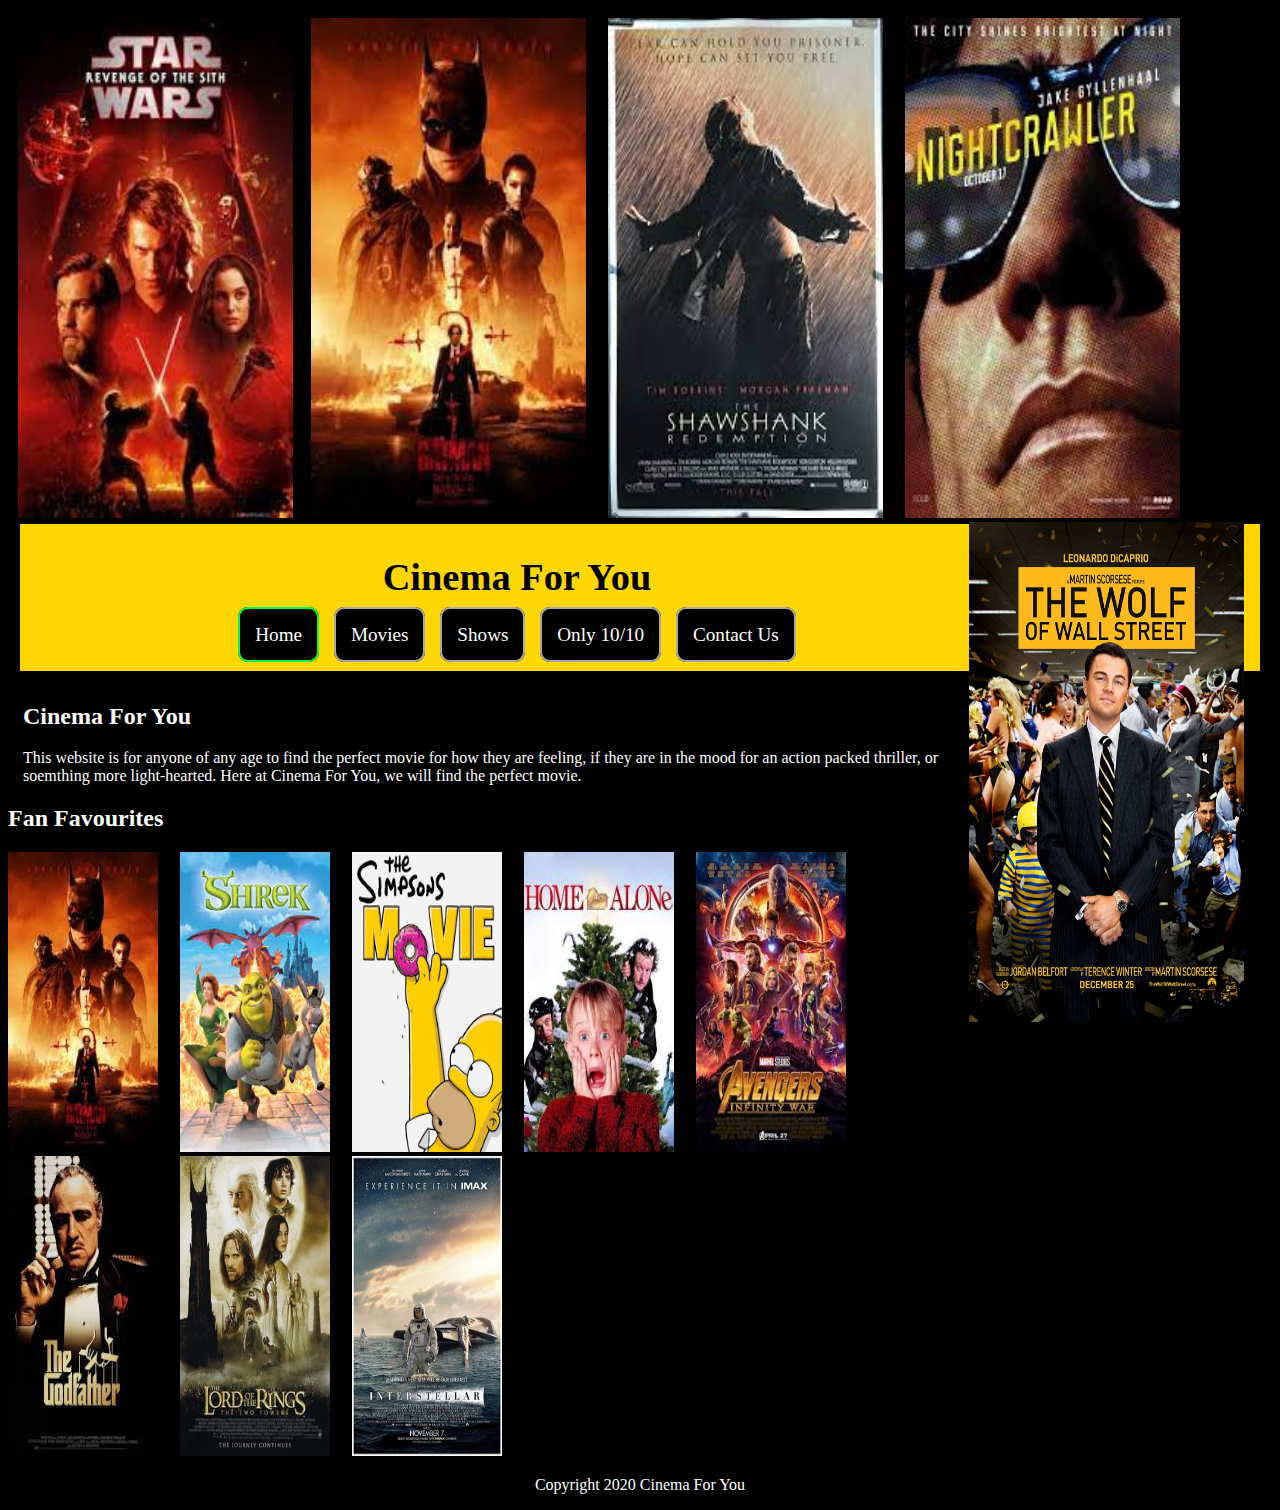
<file: index.html>
<!DOCTYPE html>
<!-- The following lines are comments
Auther : Joe Walsh S00222915
DAte created : 21/02/2022
Page Description : Home page of company sales web site-->

<html> <lang="en"> <!-- Declare the primary language for each website-->
<head>
    <meta charset="utf-8" /> <!--8-bit character encoding capable of encoding all possible characters-->
    <meta Name="description" content="Movie Website">
    <meta Name="keywords" content="Movies, Movie Reviews, Movie Rating">
    <meta Name="author" content="Joe Walsh">
    <title>Cinema For You</title>
    <link rel="stylesheet" type="text/css" href="styles/style.css"/>
    </head>
        <body> <!-- body tag start of body section display on screen -->
        <header>
            <img style ="float:left; margin-right:18px;" src="images/RevengeOfTheSith.jpg" alt="logo" width="275" height="500">
            <img style ="float:none; margin-right:18px;" src="images/TheBatman.jpg" alt="logo" width="275" height="500">
            <img style ="float:none; margin-right:18px;" src="images/ShawshankRedemption.jpg" alt="logo" width="275" height="500">
            <img style ="float:none; margin-right:18px;" src="images/Nightcrawler.jpg" alt="logo" width="275" height="500">
            <!--<img style ="float:none; margin-right:18px;" src="images/TheGentleman.jpg" alt="logo" width="275" height="500">-->
            <img style ="float:right; margin-right:18px;" src="images/WolfOfWallStreet.jpg" alt="logo" width="275" height="500">
            
            <Nav>
                <ul>
                    <h1>Cinema For You</h1>
                    <li id="active"> <a href="index.html"> Home</a></li>
                    <li> <a href="movie.html"> Movies</a></li>
                    <li> <a href="shows.html"> Shows</a></li>
                    <li> <a href="toprated.html"> Only 10/10</a></li>
                    <li> <a href="ContactUs.html"> Contact Us</a></li>
                    
                   
                </ul>
            </Nav>
        </header>
        <main> <!-- main wrapper tag that goes around your min content -->

            <article> <!-- section grouping of content -->
                <h2>Cinema For You</h2>
                
                <p>This website is for anyone of any age to find the perfect movie for how they are feeling, 
                    if they are in the mood for an action packed thriller, or soemthing more light-hearted. Here at
                 Cinema For You, we will find the perfect movie.</p>
            </article>

            <section> <h2>Fan Favourites</h2>
                <img style ="float:none; margin-right:18px;" src="images/TheBatman.jpg" alt="logo" width="150" height="300">
                <img style ="float:none; margin-right:18px;" src="images/shreck.jpg" alt="logo" width="150" height="300">
                <img style ="float:none; margin-right:18px;" src="images/simpsons.png" alt="logo" width="150" height="300">
                <img style ="float:none; margin-right:18px;" src="images/homeAlone.jpg" alt="logo" width="150" height="300">
                <img style ="float:none; margin-right:18px;" src="images/infinityWar.jpg" alt="logo" width="150" height="300">
                <img style ="float:none; margin-right:18px;" src="images/theGodFather.jpg" alt="logo" width="150" height="300">
                <img style ="float:none; margin-right:18px;" src="images/LordOfTheRIngs.jpg" alt="logo" width="150" height="300">
                <img style ="float:none; margin-right:18px;" src="images/interstellar.jpg" alt="logo" width="150" height="300">
                <!--<img style ="float:none; margin-right:18px;" src="images/QuietPlace.jpg" alt="logo" width="150" height="300">
                <img style ="float:none; margin-right:18px;" src="images/Nightcrawler.jpg" alt="logo" width="150" height="300">
                <img style ="float:none; margin-right:18px;" src="images/gladiator.jpg" alt="logo" width="150" height="300">
                <img style ="float:none; margin-right:18px;" src="images/darkknightjoker.jpg" alt="logo" width="150" height="300">
                <img style ="float:none; margin-right:18px;" src="images/joker.jpg" alt="logo" width="150" height="300">
                <img style ="float:none; margin-right:18px;" src="images/catchmeifucan.jpg" alt="logo" width="150" height="300">
                <img style ="float:none; margin-right:18px;" src="images/presitige.jpg" alt="logo" width="150" height="300">
                <img style ="float:none; margin-right:18px;" src="images/shutterisland.jpg" alt="logo" width="150" height="300">-->
                </section>

            <!--<aside class="left"> 
                <h2>Fan Favourites</h2>
                <img style ="float:none; margin-right:18px;" src="images/TheBatman.jpg" alt="logo" width="150" height="300">
                <img style ="float:none; margin-right:18px;" src="images/shreck.jpg" alt="logo" width="150" height="300">
                <img style ="float:none; margin-right:18px;" src="images/simpsons.png" alt="logo" width="150" height="300">
                <img style ="float:none; margin-right:18px;" src="images/homeAlone.jpg" alt="logo" width="150" height="300">
                <img style ="float:none; margin-right:18px;" src="images/infinityWar.jpg" alt="logo" width="150" height="300">
                <img style ="float:none; margin-right:18px;" src="images/theGodFather.jpg" alt="logo" width="150" height="300">
                <img style ="float:none; margin-right:18px;" src="images/LordOfTheRIngs.jpg" alt="logo" width="150" height="300">
                <img style ="float:none; margin-right:18px;" src="images/interstellar.jpg" alt="logo" width="150" height="300">
                <img style ="float:none; margin-right:18px;" src="images/QuietPlace.jpg" alt="logo" width="150" height="300">
                <img style ="float:none; margin-right:18px;" src="images/Nightcrawler.jpg" alt="logo" width="150" height="300">
                <img style ="float:none; margin-right:18px;" src="images/gladiator.jpg" alt="logo" width="150" height="300">
                <img style ="float:none; margin-right:18px;" src="images/darkknightjoker.jpg" alt="logo" width="150" height="300">
                <img style ="float:none; margin-right:18px;" src="images/joker.jpg" alt="logo" width="150" height="300">
                <img style ="float:none; margin-right:18px;" src="images/catchmeifucan.jpg" alt="logo" width="150" height="300">
                <img style ="float:none; margin-right:18px;" src="images/presitige.jpg" alt="logo" width="150" height="300">
                <img style ="float:none; margin-right:18px;" src="images/shutterisland.jpg" alt="logo" width="150" height="300">-->
                

            <!--<aside>
                <h2>Top Box Office</h2>
                <img style ="float:none; margin-right:18px;" src="images/deathonthenile.jfif" alt="logo" width="150" height="300">
                <img style ="float:none; margin-right:18px;" src="images/dog.jfif" alt="logo" width="150" height="300">
                <img style ="float:none; margin-right:18px;" src="images/sing2.jfif" alt="logo" width="150" height="300">
                <img style ="float:none; margin-right:18px;" src="images/uncharted.jfif" alt="logo" width="150" height="300">
                <img style ="float:none; margin-right:18px;" src="images/TheBatman.jpg" alt="logo" width="150" height="300">
                <img style ="float:none; margin-right:18px;" src="images/spidermannowayhome.jfif" alt="logo" width="150" height="300">
            </aside>-->
        </main>
        <footer> <!-- footer grouping of content for the bottom of the screen and will  need css to place at the bottom -->
            <p>Copyright 2020 Cinema For You</p>
        </footer>
    </body>
</html>
</file>
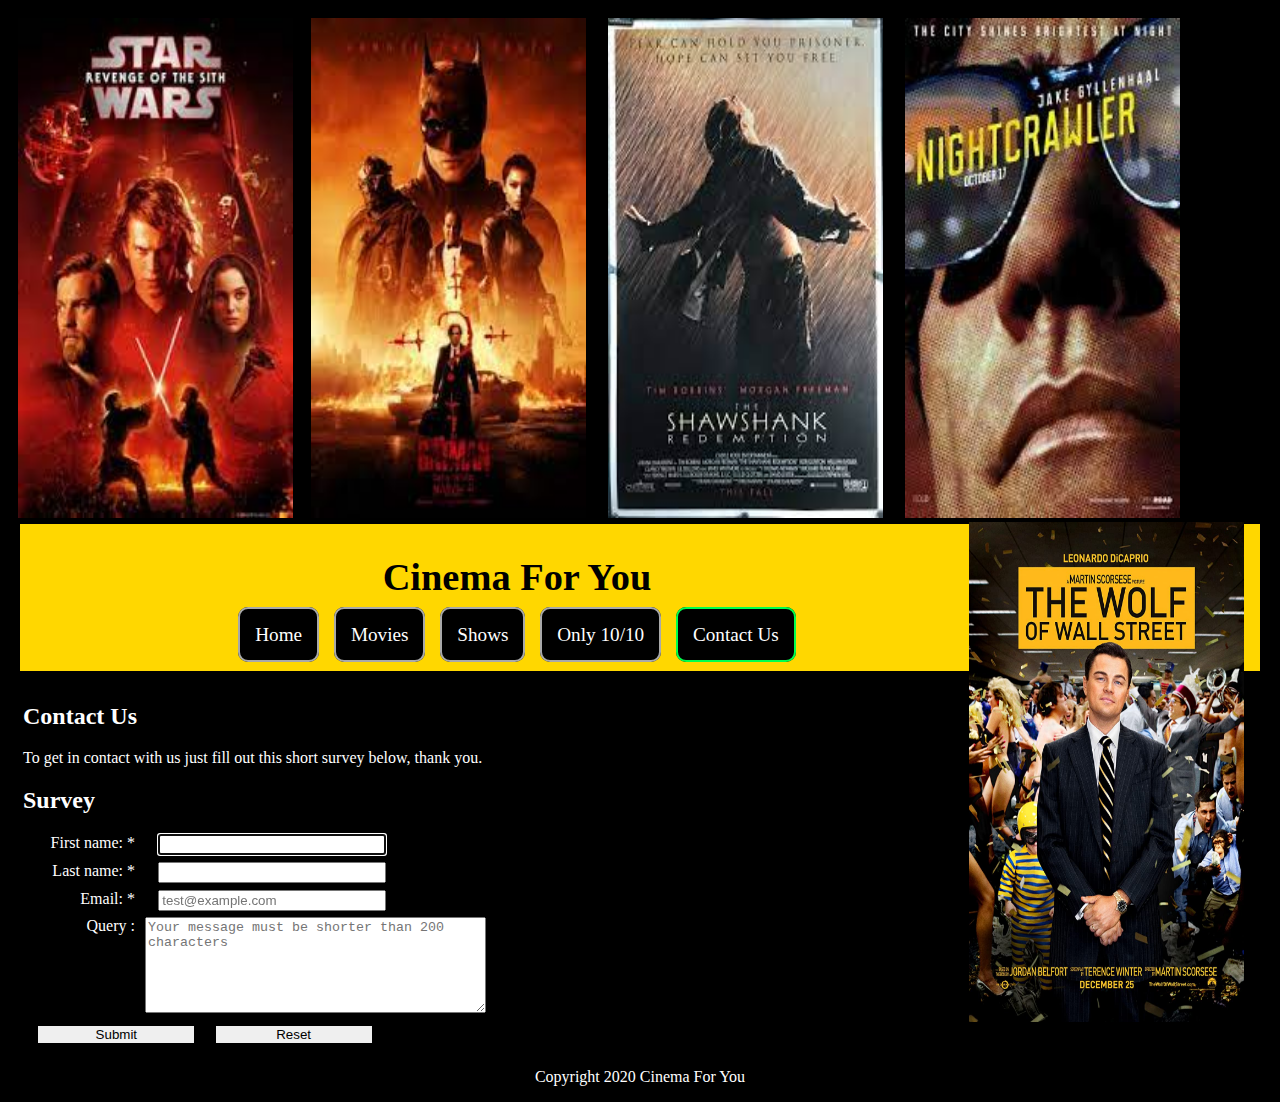
<file: ContactUs.html>
<!DOCTYPE html>
<!-- The following lines are comments
Auther : Joe Walsh S00222915
DAte created : 21/02/2022
Page Description : Home page of company sales web site-->

<html> <lang="en"> <!-- Declare the primary language for each website-->
<head>
    <meta charset="utf-8" /> <!--8-bit character encoding capable of encoding all possible characters-->
    <meta Name="description" content="Movie Website">
    <meta Name="keywords" content="Movies, Movie Reviews, Movie Rating">
    <meta Name="author" content="Joe Walsh">
    <title>Cinema For You</title>
    <link rel="stylesheet" type="text/css" href="styles/style.css"/>
    </head>
    <body> <!-- body tag start of body section display on screen -->
        <header>
            <img style ="float:left; margin-right:18px;" src="images/RevengeOfTheSith.jpg" alt="logo" width="275" height="500">
            <img style ="float:none; margin-right:18px;" src="images/TheBatman.jpg" alt="logo" width="275" height="500">
            <img style ="float:none; margin-right:18px;" src="images/ShawshankRedemption.jpg" alt="logo" width="275" height="500">
            <img style ="float:none; margin-right:18px;" src="images/Nightcrawler.jpg" alt="logo" width="275" height="500">
            <!--<img style ="float:none; margin-right:18px;" src="images/TheGentleman.jpg" alt="logo" width="275" height="500">-->
            <img style ="float:right; margin-right:18px;" src="images/WolfOfWallStreet.jpg" alt="logo" width="275" height="500">
            
            <Nav>
                <ul>
                    <h1>Cinema For You</h1>
                    <li> <a href="index.html"> Home</a></li>
                    <li> <a href="movie.html"> Movies</a></li>
                    <li> <a href="shows.html"> Shows</a></li>
                    <li> <a href="toprated.html"> Only 10/10</a></li>
                    <li id="active"> <a href="ContactUs.html"> Contact Us</a></li>
                </ul>
            </Nav>
        </header>
        <main> <!-- main wrapper tag that goes around your min content -->

            <article> <!-- section grouping of content -->
<style>
label {
    float: left;
    width: 112px;
    padding-right: 10px;
    text-align: right;
}

input {
    margin-left: 1em;
    margin-bottom: .5em;
    width: 220px;
}

#button, #reset {
    margin-top: .5em;
    width: 12em;
    border: 2px solid black;
}
</style>
                <h2>Contact Us</h2>
                
                <p>To get in contact with us just fill out this short survey below, thank you.</p>

                <h2>Survey</h2>
                <form action="" method="get">
                    <label for="first_name">First name: <span class="required">*</span></label>
                    <input type="text" name="first_name" id="first_name" autofocus required><br>
                    <label for="last_name">Last name: <span class="required">*</span></label>
                    <input type="text" name="last_name" id="last_name" autofocus required><br>
                    <label for="email">Email: <span class="required">*</span></label>
                    <input type="email" name="email" id="email" required placeholder="test@example.com"><br>

                <label for="message"> Query  :  </label>
                <textarea cols="40" rows="6"
                id="message" name="message" placeholder="Your message must be shorter than 200 characters" data-maxlength="200"></textarea><br>
                <input type="submit" name="submit" id="button" value="Submit">
                <input type="reset" name="reset" id="reset">
                </form>
            </article>

        </main>
        <footer> <!-- footer grouping of content for the bottom of the screen and will  need css to place at the bottom -->
            <p>Copyright 2020 Cinema For You</p>
        </footer>
    </body>
</html>
</file>
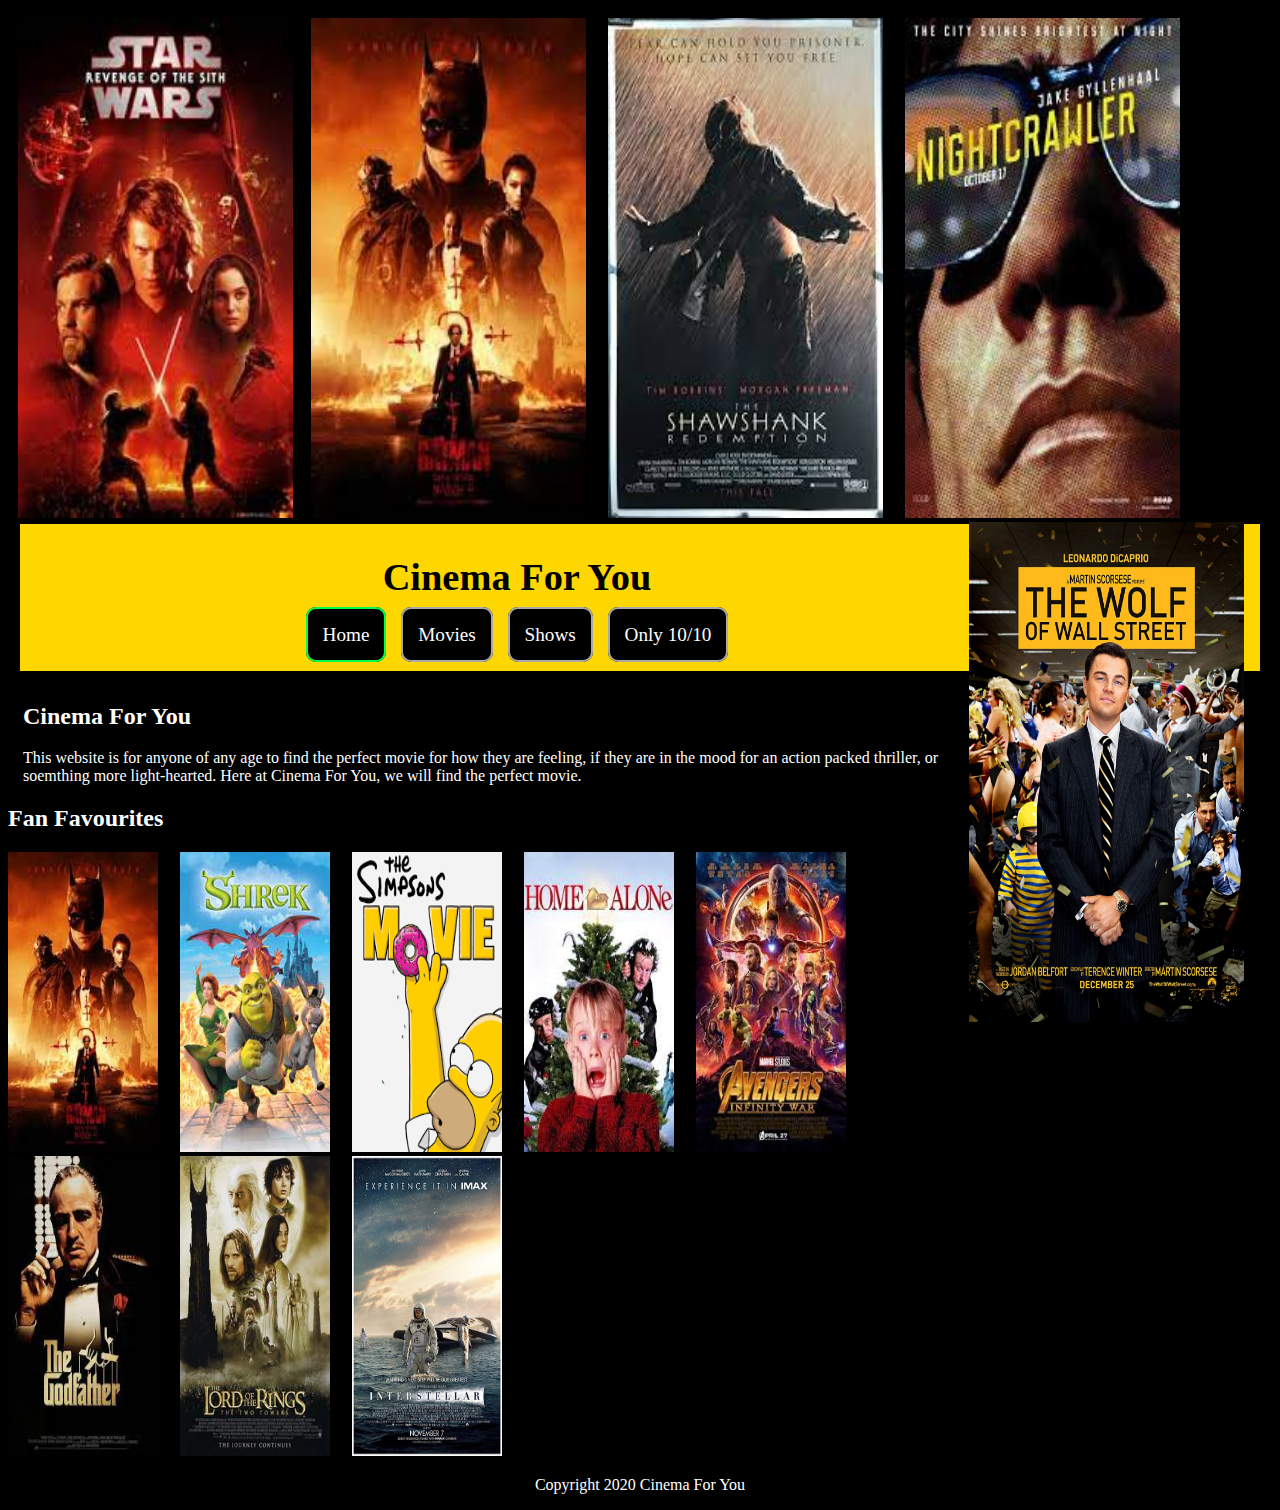
<file: homepage.html>
<!DOCTYPE html>
<!-- The following lines are comments
Auther : Joe Walsh S00222915
DAte created : 21/02/2022
Page Description : Home page of company sales web site-->

<html> <lang="en"> <!-- Declare the primary language for each website-->
<head>
    <meta charset="utf-8" /> <!--8-bit character encoding capable of encoding all possible characters-->
    <meta NWme="description" content="Movie Website">
    <meta NWme="keywords" content="Movies, Movie Reviews, Movie Rating">
    <meta NWme="author" content="Joe Walsh">
    <title>Cinema For You</title>
    <link rel="stylesheet" type="text/css" href="styles/style.css"/>
    </head>
    <body> <!-- body tag start of body section display on screen -->
        <header>
            <img style ="float:left; margin-right:18px;" src="images/RevengeOfTheSith.jpg" alt="logo" width="275" height="500">
            <img style ="float:none; margin-right:18px;" src="images/TheBatman.jpg" alt="logo" width="275" height="500">
            <img style ="float:none; margin-right:18px;" src="images/ShawshankRedemption.jpg" alt="logo" width="275" height="500">
            <img style ="float:none; margin-right:18px;" src="images/Nightcrawler.jpg" alt="logo" width="275" height="500">
            <!--<img style ="float:none; margin-right:18px;" src="images/TheGentleman.jpg" alt="logo" width="275" height="500">-->
            <img style ="float:right; margin-right:18px;" src="images/WolfOfWallStreet.jpg" alt="logo" width="275" height="500">
            
            <Nav>
                <ul>
                    <h1>Cinema For You</h1>
                    <li id="active"> <a href="homepage.html"> Home</a></li>
                    <li> <a href="movie.html"> Movies</a></li>
                    <li> <a href="shows.html"> Shows</a></li>
                    <li> <a href="toprated.html"> Only 10/10</a></li>
                    
                   
                </ul>
            </Nav>
        </header>
        <main> <!-- main wrapper tag that goes around your min content -->

            <article> <!-- section grouping of content -->
                <h2>Cinema For You</h2>
                
                <p>This website is for anyone of any age to find the perfect movie for how they are feeling, 
                    if they are in the mood for an action packed thriller, or soemthing more light-hearted. Here at
                 Cinema For You, we will find the perfect movie.</p>
            </article>

            <section> <h2>Fan Favourites</h2>
                <img style ="float:none; margin-right:18px;" src="images/TheBatman.jpg" alt="logo" width="150" height="300">
                <img style ="float:none; margin-right:18px;" src="images/shreck.jpg" alt="logo" width="150" height="300">
                <img style ="float:none; margin-right:18px;" src="images/simpsons.png" alt="logo" width="150" height="300">
                <img style ="float:none; margin-right:18px;" src="images/homeAlone.jpg" alt="logo" width="150" height="300">
                <img style ="float:none; margin-right:18px;" src="images/infinityWar.jpg" alt="logo" width="150" height="300">
                <img style ="float:none; margin-right:18px;" src="images/theGodFather.jpg" alt="logo" width="150" height="300">
                <img style ="float:none; margin-right:18px;" src="images/LordOfTheRIngs.jpg" alt="logo" width="150" height="300">
                <img style ="float:none; margin-right:18px;" src="images/interstellar.jpg" alt="logo" width="150" height="300">
                <!--<img style ="float:none; margin-right:18px;" src="images/QuietPlace.jpg" alt="logo" width="150" height="300">
                <img style ="float:none; margin-right:18px;" src="images/Nightcrawler.jpg" alt="logo" width="150" height="300">
                <img style ="float:none; margin-right:18px;" src="images/gladiator.jpg" alt="logo" width="150" height="300">
                <img style ="float:none; margin-right:18px;" src="images/darkknightjoker.jpg" alt="logo" width="150" height="300">
                <img style ="float:none; margin-right:18px;" src="images/joker.jpg" alt="logo" width="150" height="300">
                <img style ="float:none; margin-right:18px;" src="images/catchmeifucan.jpg" alt="logo" width="150" height="300">
                <img style ="float:none; margin-right:18px;" src="images/presitige.jpg" alt="logo" width="150" height="300">
                <img style ="float:none; margin-right:18px;" src="images/shutterisland.jpg" alt="logo" width="150" height="300">-->
                </section>

            <!--<aside class="left"> 
                <h2>Fan Favourites</h2>
                <img style ="float:none; margin-right:18px;" src="images/TheBatman.jpg" alt="logo" width="150" height="300">
                <img style ="float:none; margin-right:18px;" src="images/shreck.jpg" alt="logo" width="150" height="300">
                <img style ="float:none; margin-right:18px;" src="images/simpsons.png" alt="logo" width="150" height="300">
                <img style ="float:none; margin-right:18px;" src="images/homeAlone.jpg" alt="logo" width="150" height="300">
                <img style ="float:none; margin-right:18px;" src="images/infinityWar.jpg" alt="logo" width="150" height="300">
                <img style ="float:none; margin-right:18px;" src="images/theGodFather.jpg" alt="logo" width="150" height="300">
                <img style ="float:none; margin-right:18px;" src="images/LordOfTheRIngs.jpg" alt="logo" width="150" height="300">
                <img style ="float:none; margin-right:18px;" src="images/interstellar.jpg" alt="logo" width="150" height="300">
                <img style ="float:none; margin-right:18px;" src="images/QuietPlace.jpg" alt="logo" width="150" height="300">
                <img style ="float:none; margin-right:18px;" src="images/Nightcrawler.jpg" alt="logo" width="150" height="300">
                <img style ="float:none; margin-right:18px;" src="images/gladiator.jpg" alt="logo" width="150" height="300">
                <img style ="float:none; margin-right:18px;" src="images/darkknightjoker.jpg" alt="logo" width="150" height="300">
                <img style ="float:none; margin-right:18px;" src="images/joker.jpg" alt="logo" width="150" height="300">
                <img style ="float:none; margin-right:18px;" src="images/catchmeifucan.jpg" alt="logo" width="150" height="300">
                <img style ="float:none; margin-right:18px;" src="images/presitige.jpg" alt="logo" width="150" height="300">
                <img style ="float:none; margin-right:18px;" src="images/shutterisland.jpg" alt="logo" width="150" height="300">-->
                

            <!--<aside>
                <h2>Top Box Office</h2>
                <img style ="float:none; margin-right:18px;" src="images/deathonthenile.jfif" alt="logo" width="150" height="300">
                <img style ="float:none; margin-right:18px;" src="images/dog.jfif" alt="logo" width="150" height="300">
                <img style ="float:none; margin-right:18px;" src="images/sing2.jfif" alt="logo" width="150" height="300">
                <img style ="float:none; margin-right:18px;" src="images/uncharted.jfif" alt="logo" width="150" height="300">
                <img style ="float:none; margin-right:18px;" src="images/TheBatman.jpg" alt="logo" width="150" height="300">
                <img style ="float:none; margin-right:18px;" src="images/spidermannowayhome.jfif" alt="logo" width="150" height="300">
            </aside>-->
        </main>
        <footer> <!-- footer grouping of content for the bottom of the screen and will  need css to place at the bottom -->
            <p>Copyright 2020 Cinema For You</p>
        </footer>
    </body>
</html>
</file>
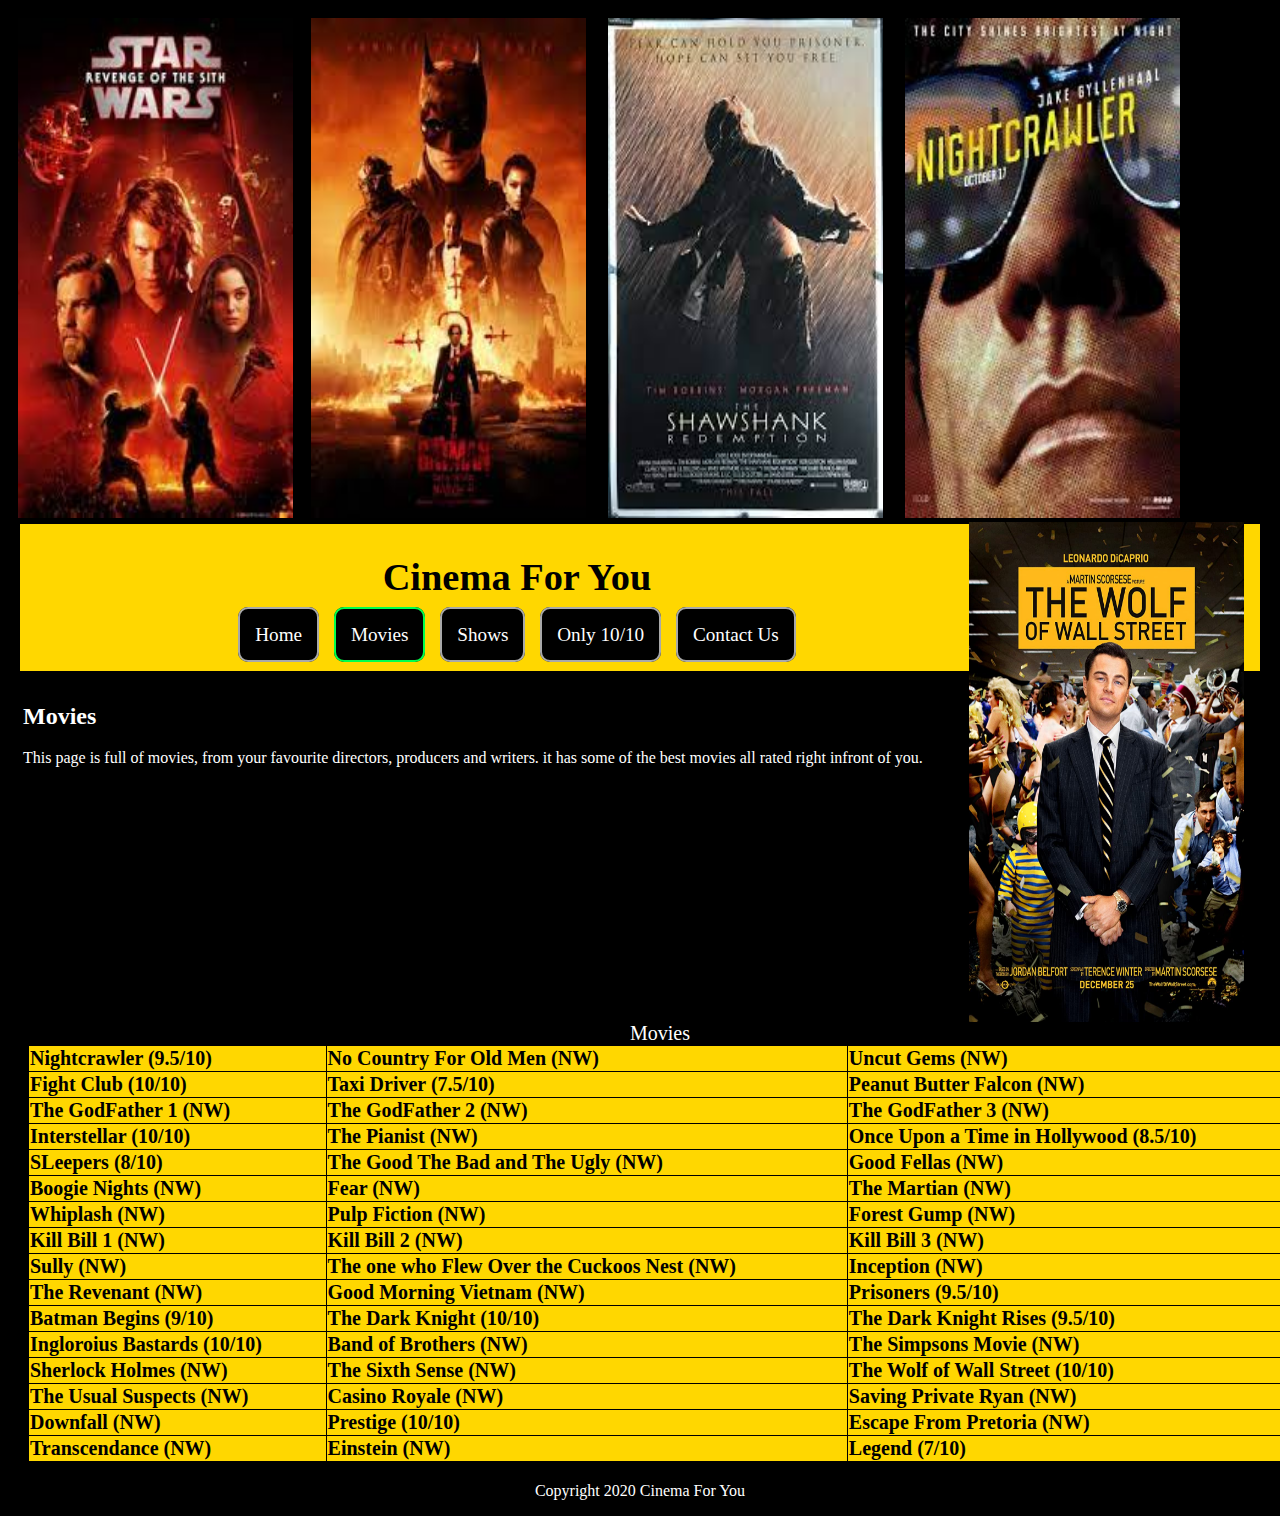
<file: movie.html>
<!DOCTYPE html>
<!-- The following lines are comments
Auther : Joe Walsh S00222915
DAte created : 21/02/2022
Page Description : Home page of company sales web site-->

<html> <lang="en"> <!-- Declare the primary language for each website-->
<head>
    <meta charset="utf-8" /> <!--8-bit character encoding capable of encoding all possible characters-->
    <meta Name="description" content="Movie Website">
    <meta Name="keywords" content="Movies, Movie Reviews, Movie Rating">
    <meta Name="author" content="Joe Walsh">
    <title>Cinema For You</title>
    <link rel="stylesheet" type="text/css" href="styles/stylemovies.css"/>
    </head>
    <body> <!-- body tag start of body section display on screen -->
        <header>
            <img style ="float:left; margin-right:18px;" src="images/RevengeOfTheSith.jpg" alt="logo" width="275" height="500">
            <img style ="float:none; margin-right:18px;" src="images/TheBatman.jpg" alt="logo" width="275" height="500">
            <img style ="float:none; margin-right:18px;" src="images/ShawshankRedemption.jpg" alt="logo" width="275" height="500">
            <img style ="float:none; margin-right:18px;" src="images/Nightcrawler.jpg" alt="logo" width="275" height="500">
            <!--<img style ="float:none; margin-right:18px;" src="images/TheGentleman.jpg" alt="logo" width="275" height="500">-->
            <img style ="float:right; margin-right:18px;" src="images/WolfOfWallStreet.jpg" alt="logo" width="275" height="500">
            
            <Nav>
                <ul>
                    <h1>Cinema For You</h1>
                    <li> <a href="index.html"> Home</a></li>
                    <li id="active"> <a href="movie.html"> Movies</a></li>
                    <li> <a href="shows.html"> Shows</a></li>
                    <li> <a href="toprated.html"> Only 10/10</a></li>
                    <li> <a href="ContactUs.html"> Contact Us</a></li>
                    
                   
                </ul>
            </Nav>
        </header>
        <main> <!-- main wrapper tag that goes around your min content -->

            <article> <!-- section grouping of content -->
                <h2>Movies</h2>
                
                <p>This page is full of movies, from your favourite directors, producers and writers.
                    it has some of the best movies all rated right infront of you.
                </p>
            </article>
            <section> 
                <table>
                    <caption>Movies</caption>
                    <tr>
                        <th>Nightcrawler (9.5/10)</th>
                        <th>No Country For Old Men (NW)</th>
                        <th>Uncut Gems (NW)</th>
                    </tr>
                    <tr>
                        <th>Fight Club (10/10)</th>
                        <th>Taxi Driver (7.5/10)</th>
                        <th>Peanut Butter Falcon (NW)</th>
                    </tr>
                    <tr>
                        <th>The GodFather 1 (NW)</th>
                        <th>The GodFather 2 (NW)</th>
                        <th>The GodFather 3 (NW)</th>
                    </tr>
                    <tr>
                        <th>Interstellar (10/10)</th>
                        <th>The Pianist (NW)</th>
                        <th>Once Upon a Time in Hollywood (8.5/10)</th>
                    </tr>
                    <tr>
                        <th>SLeepers (8/10)</th>
                        <th>The Good The Bad and The Ugly (NW)</th>
                        <th>Good Fellas (NW)</th>
                    </tr>
                    <tr>
                        <th>Boogie Nights (NW)</th>
                        <th>Fear (NW)</th>
                        <th>The Martian (NW)</th>
                    </tr>
                    <tr>
                        <th>Whiplash (NW)</th>
                        <th>Pulp Fiction (NW)</th>
                        <th>Forest Gump (NW)</th>
                    </tr>
                    <tr>
                        <th>Kill Bill 1 (NW)</th>
                        <th>Kill Bill 2 (NW)</th>
                        <th>Kill Bill 3 (NW)</th>
                    </tr>
                    <tr>
                        <th>Sully (NW)</th>
                        <th>The one who Flew Over the Cuckoos Nest (NW)</th>
                        <th>Inception (NW)</th>
                    </tr>
                    <tr>
                        <th>The Revenant (NW)</th>
                        <th>Good Morning Vietnam (NW)</th>
                        <th>Prisoners (9.5/10)</th>
                    </tr>
                    <tr>
                        <th>Batman Begins (9/10)</th>
                        <th>The Dark Knight (10/10)</th>
                        <th>The Dark Knight Rises (9.5/10)</th>
                    </tr>
                    <tr>
                        <th>Ingloroius Bastards (10/10)</th>
                        <th>Band of Brothers (NW)</th>
                        <th> The Simpsons Movie (NW)</th>
                    </tr>
                    <tr>
                        <th>Sherlock Holmes (NW)</th>
                        <th>The Sixth Sense (NW)</th>
                        <th>The Wolf of Wall Street (10/10)</th>
                    </tr>
                    <tr>
                        <th>The Usual Suspects (NW)</th>
                        <th>Casino Royale (NW)</th>
                        <th>Saving Private Ryan (NW)</th>
                    </tr>
                    <tr>
                        <th>Downfall (NW)</th>
                        <th>Prestige (10/10)</th>
                        <th>Escape From Pretoria (NW)</th>
                    </tr>
                    <tr>
                        <th>Transcendance (NW)</th>
                        <th>Einstein (NW)</th>
                        <th>Legend (7/10)</th>
                    </tr>
                   
                </table>
            </section>
            
        </main>
        <footer> <!-- footer grouping of content for the bottom of the screen and will  need css to place at the bottom -->
            <p>Copyright 2020 Cinema For You</p>
        </footer>
    </body>
</html>
</file>
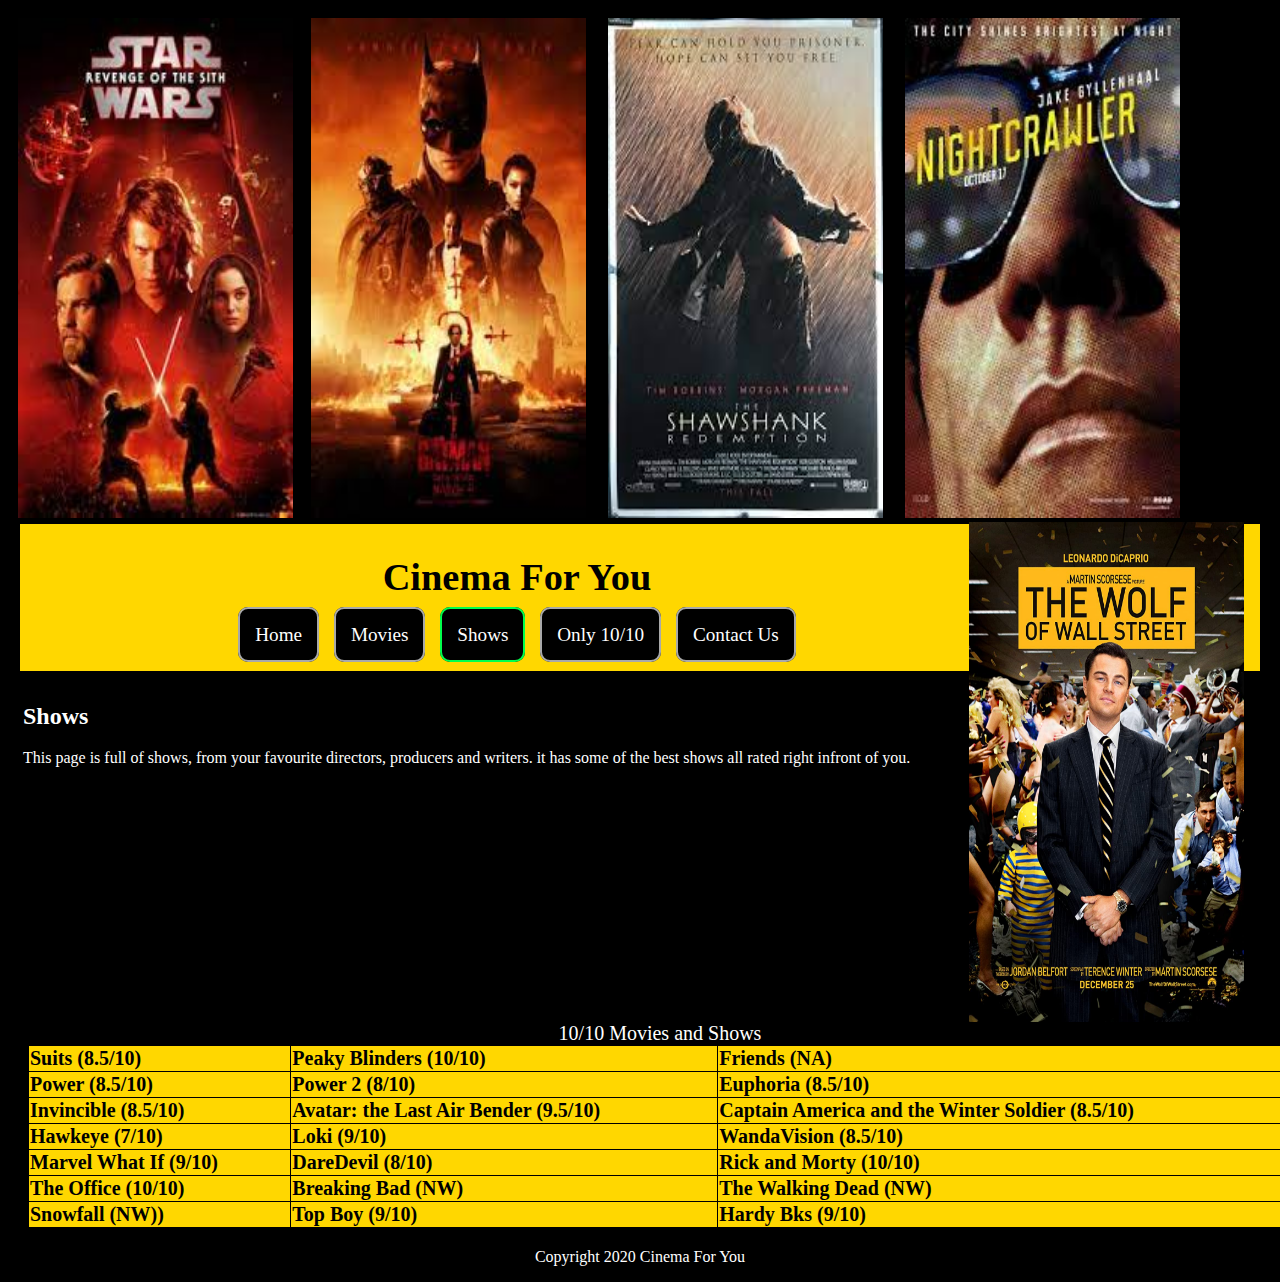
<file: shows.html>
<!DOCTYPE html>
<!-- The following lines are comments
Auther : Joe Walsh S00222915
DAte created : 21/02/2022
Page Description : Home page of company sales web site-->

<html> <lang="en"> <!-- Declare the primary language for each website-->
<head>
    <meta charset="utf-8" /> <!--8-bit character encoding capable of encoding all possible characters-->
    <meta NWme="description" content="Movie Website">
    <meta NWme="keywords" content="Movies, Movie Reviews, Movie Rating">
    <meta NWme="author" content="Joe Walsh">
    <title>Cinema For You</title>
    <link rel="stylesheet" type="text/css" href="styles/stylemovies.css"/>
    </head>
    <body> <!-- body tag start of body section display on screen -->
        <header>
            <img style ="float:left; margin-right:18px;" src="images/RevengeOfTheSith.jpg" alt="logo" width="275" height="500">
            <img style ="float:none; margin-right:18px;" src="images/TheBatman.jpg" alt="logo" width="275" height="500">
            <img style ="float:none; margin-right:18px;" src="images/ShawshankRedemption.jpg" alt="logo" width="275" height="500">
            <img style ="float:none; margin-right:18px;" src="images/Nightcrawler.jpg" alt="logo" width="275" height="500">
            <!--<img style ="float:none; margin-right:18px;" src="images/TheGentleman.jpg" alt="logo" width="275" height="500">-->
            <img style ="float:right; margin-right:18px;" src="images/WolfOfWallStreet.jpg" alt="logo" width="275" height="500">
            
            <Nav>
                <ul>
                    <h1>Cinema For You</h1>
                    <li> <a href="index.html"> Home</a></li>
                    <li > <a href="movie.html"> Movies</a></li>
                    <li id="active"> <a href="shows.html"> Shows</a></li>
                    <li> <a href="toprated.html"> Only 10/10</a></li>
                    <li> <a href="ContactUs.html"> Contact Us</a></li>
                   
                </ul>
            </Nav>
        </header>
        <main> <!-- main wrapper tag that goes around your min content -->

            <article> <!-- section grouping of content -->
                <h2>Shows</h2>
                
                <p>This page is full of shows, from your favourite directors, producers and writers.
                    it has some of the best shows all rated right infront of you.</p>
            </article>
            <section> 
                <table>
                    <caption>10/10 Movies and Shows</caption>
                    <tr>
                        <th>Suits (8.5/10)</th>
                        <th>Peaky Blinders (10/10)</th>
                        <th>Friends (NA)</th>
                    </tr>
                    <tr>
                        <th>Power (8.5/10)</th>
                        <th>Power 2 (8/10)</th>
                        <th>Euphoria (8.5/10)</th>
                    </tr>
                    <tr>
                        <th>Invincible (8.5/10)</th>
                        <th>Avatar: the Last Air Bender (9.5/10)</th>
                        <th>Captain America and the Winter Soldier (8.5/10)</th>
                    </tr>
                    <tr>
                        <th>Hawkeye (7/10)</th>
                        <th>Loki (9/10)</th>
                        <th>WandaVision (8.5/10)</th>
                    </tr>
                    <tr>
                        <th>Marvel What If (9/10)</th>
                        <th>DareDevil (8/10)</th>
                        <th>Rick and Morty (10/10)</th>
                    </tr>
                    <tr>
                        <th>The Office (10/10)</th>
                        <th>Breaking Bad (NW)</th>
                        <th>The Walking Dead (NW)</th>
                    </tr>
                    <tr>
                        <th>Snowfall (NW))</th>
                        <th>Top Boy (9/10)</th>
                        <th>Hardy Bks (9/10)</th>
                    </tr>
                </table>
            </section>
            
        </main>
        <footer> <!-- footer grouping of content for the bottom of the screen and will  need css to place at the bottom -->
            <p>Copyright 2020 Cinema For You</p>
        </footer>
    </body>
</html>
</file>
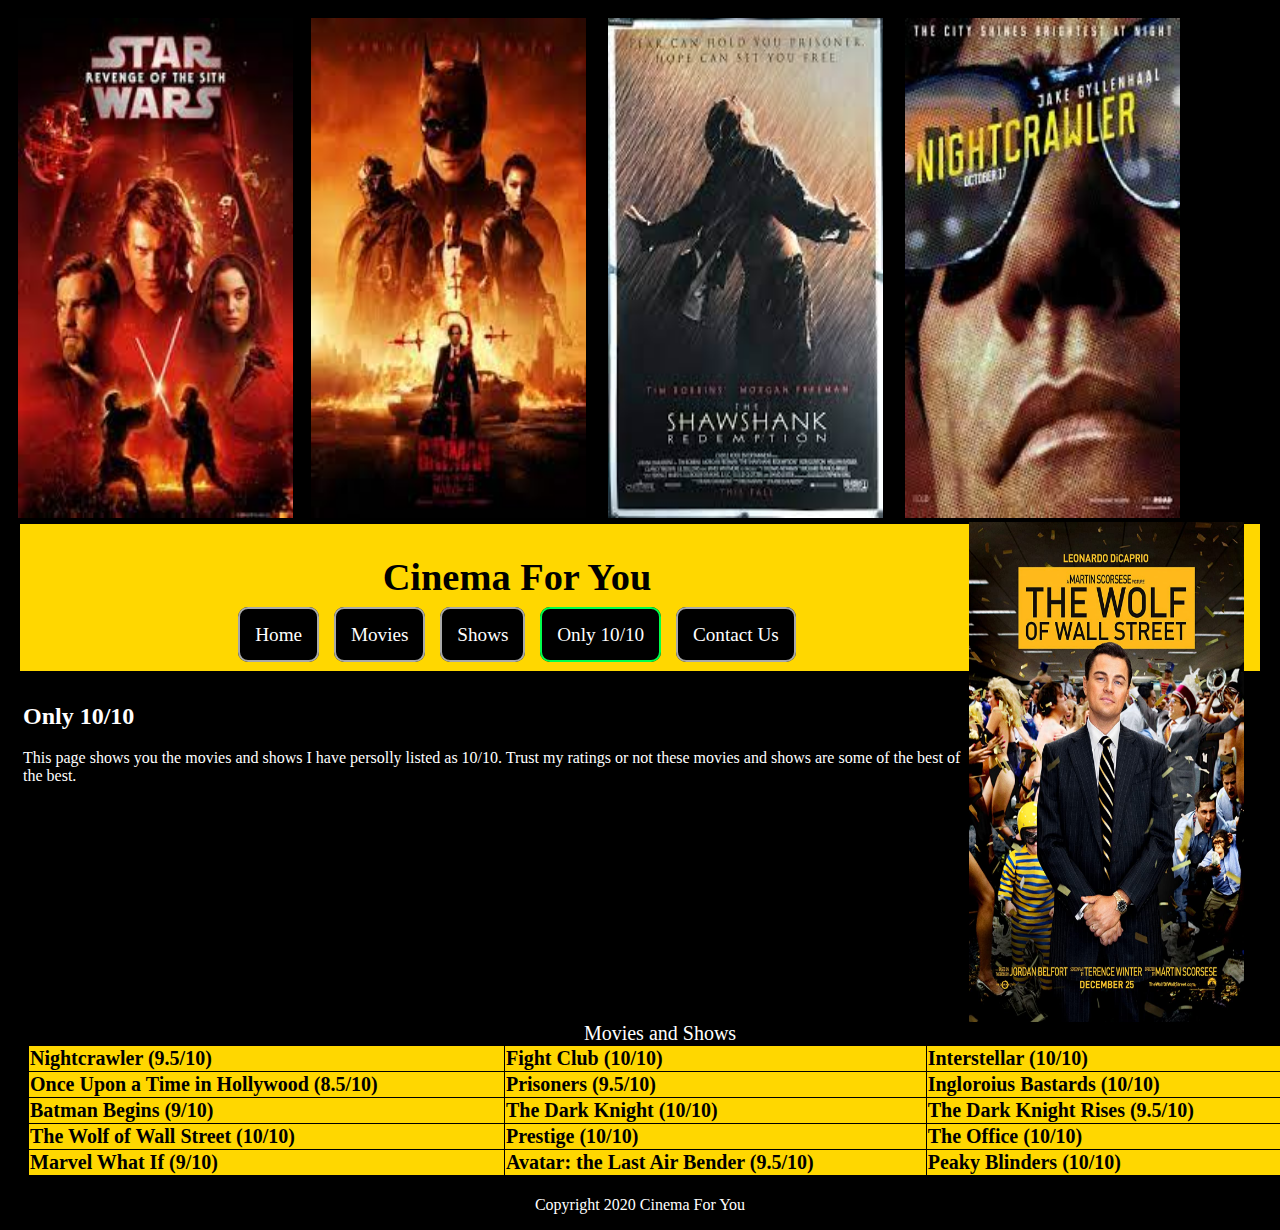
<file: toprated.html>
<!DOCTYPE html>
<!-- The following lines are comments
Auther : Joe Walsh S00222915
DAte created : 21/02/2022
Page Description : Home page of company sales web site-->

<html> <lang="en"> <!-- Declare the primary language for each website-->
<head>
    <meta charset="utf-8" /> <!--8-bit character encoding capable of encoding all possible characters-->
    <meta NWme="description" content="Movie Website">
    <meta NWme="keywords" content="Movies, Movie Reviews, Movie Rating">
    <meta NWme="author" content="Joe Walsh">
    <title>Cinema For You</title>
    <link rel="stylesheet" type="text/css" href="styles/stylemovies.css"/>
    </head>
    <body> <!-- body tag start of body section display on screen -->
        <header>
            <img style ="float:left; margin-right:18px;" src="images/RevengeOfTheSith.jpg" alt="logo" width="275" height="500">
            <img style ="float:none; margin-right:18px;" src="images/TheBatman.jpg" alt="logo" width="275" height="500">
            <img style ="float:none; margin-right:18px;" src="images/ShawshankRedemption.jpg" alt="logo" width="275" height="500">
            <img style ="float:none; margin-right:18px;" src="images/Nightcrawler.jpg" alt="logo" width="275" height="500">
            <!--<img style ="float:none; margin-right:18px;" src="images/TheGentleman.jpg" alt="logo" width="275" height="500">-->
            <img style ="float:right; margin-right:18px;" src="images/WolfOfWallStreet.jpg" alt="logo" width="275" height="500">
            
            <Nav>
                <ul>
                    <h1>Cinema For You</h1>
                    <li> <a href="index.html"> Home</a></li>
                    <li> <a href="movie.html"> Movies</a></li>
                    <li> <a href="shows.html"> Shows</a></li>
                    <li id="active"> <a href="toprated.html"> Only 10/10</a></li>
                    <li> <a href="ContactUs.html"> Contact Us</a></li>
                    
                   
                </ul>
            </Nav>
        </header>
        <main> <!-- main wrapper tag that goes around your min content -->

            <article> <!-- section grouping of content -->
                <h2>Only 10/10</h2>
                
                <p>This page shows you the movies and shows I have persolly listed as 10/10. 
                    Trust my ratings or not these movies and shows are some of the best of the best.
                </p>
            </article>

            <section> 
                <table>
                    <caption>Movies and Shows</caption>
                    <tr>
                        <th>Nightcrawler (9.5/10)</th>
                        <th>Fight Club (10/10)</th>
                        <th>Interstellar (10/10)</th>
                    </tr>
                    <tr>
                        <th>Once Upon a Time in Hollywood (8.5/10)</th>
                        <th>Prisoners (9.5/10)</th>
                        <th>Ingloroius Bastards (10/10)</th>
                    </tr>
                    <tr>
                        <th>Batman Begins (9/10)</th>
                        <th>The Dark Knight (10/10)</th>
                        <th>The Dark Knight Rises (9.5/10)</th>
                    </tr>
                    <tr>
                        <th>The Wolf of Wall Street (10/10)</th>
                        <th>Prestige (10/10)</th>
                        <th>The Office (10/10)</th>
                    </tr>
                    <tr>
                        <th>Marvel What If (9/10)</th>
                        <th>Avatar: the Last Air Bender (9.5/10)</th>
                        <th>Peaky Blinders (10/10)</th>
                    </tr>
                </table>
            </section>
        </main>
        <footer> <!-- footer grouping of content for the bottom of the screen and will  need css to place at the bottom -->
            <p>Copyright 2020 Cinema For You</p>
        </footer>
    </body>
</html>
</file>
<file: styles/style.css>
nav{
    background-color:gold;
    padding: 5px;
    border: 2px solid rgb(0, 0, 0);
}

nav ul{
    text-align: center;
    font-size: 1.2em;
}

nav ul li {
    list-style-type: none;
    background-color: rgb(0, 0, 0);
    display: inline;
    padding: 15px;
    margin:5px;
    border:2px solid darkgray;
    border-radius: 10px;
}
nav ul h1 {
    color: rgb(0, 0, 0);
    text-decoration: none;
}
nav ul li a {
    color: rgb(255, 255, 255);
    text-decoration: none;
}
nav ul li:hover
{background-color: darkgray;}

header {
    background-color: rgb(0, 0, 0);
    padding: 10px;
}

footer {
    padding: 0;
    margin: 0;
    position: relative;
    bottom: 0px;
    width:  100%;
    background-color: black;
}
footer p {
    text-align: center;
    color: white;
}


body{
    font-family: Verdana;
    background-color: black;
}
#active {
    border: 2px solid rgb(0, 255, 76);
}

.productTeam {
    text-align: center;
    border: 5px solid rgb(255, 0, 0);
    margin: 10px;
    padding-right: 15px;
    padding-left: 15px;
}

article {
    color: white;
    padding-left: 15px;
}

aside {
    color: gold;
    
    border: 2px solid gold;
    width: 45%;
    float: left;
}

aside {
    color: gold;
    
    border: 2px solid gold;
    width: 45%;
    float: right;
}

section{
    color: white;
}
</file>
<file: styles/stylemovies.css>
nav{
    background-color:gold;
    padding: 5px;
    border: 2px solid rgb(0, 0, 0);
}

nav ul{
    text-align: center;
    font-size: 1.2em;
}

nav ul li {
    list-style-type: none;
    background-color: rgb(0, 0, 0);
    display: inline;
    padding: 15px;
    margin:5px;
    border:2px solid darkgray;
    border-radius: 10px;
}
nav ul h1 {
    color: rgb(0, 0, 0);
    text-decoration: none;
}
nav ul li a {
    color: rgb(255, 255, 255);
    text-decoration: none;
}
nav ul li:hover
{background-color: darkgray;}

header {
    background-color: rgb(0, 0, 0);
    padding: 10px;
}

footer {
    padding: 0;
    margin: 0;
    position: relative;
    bottom: 0px;
    width:  100%;
    background-color: black;
}
footer p {
    text-align: center;
    color: white;
}
table {
    width: 100%;
    background-color: gold;
    border: 1px solid black;
    border-collapse: collapse;
    font-size: 20px;
    margin: 20px;
    padding:2%;
}

th,td,tr {
    border: 1px solid black;
    text-align: left;
}
body{
    font-family: Verdana;
    background-color: black;
}
#active {
    border: 2px solid rgb(0, 255, 76);
}

.productTeam {
    text-align: center;
    border: 5px solid rgb(255, 0, 0);
    margin: 10px;
    padding-right: 15px;
    padding-left: 15px;
}

article {
    color: white;
    padding-left: 15px;
}

section {
    color: rgb(0, 0, 0);
}

section table caption {
    color: white;
}
</file>
